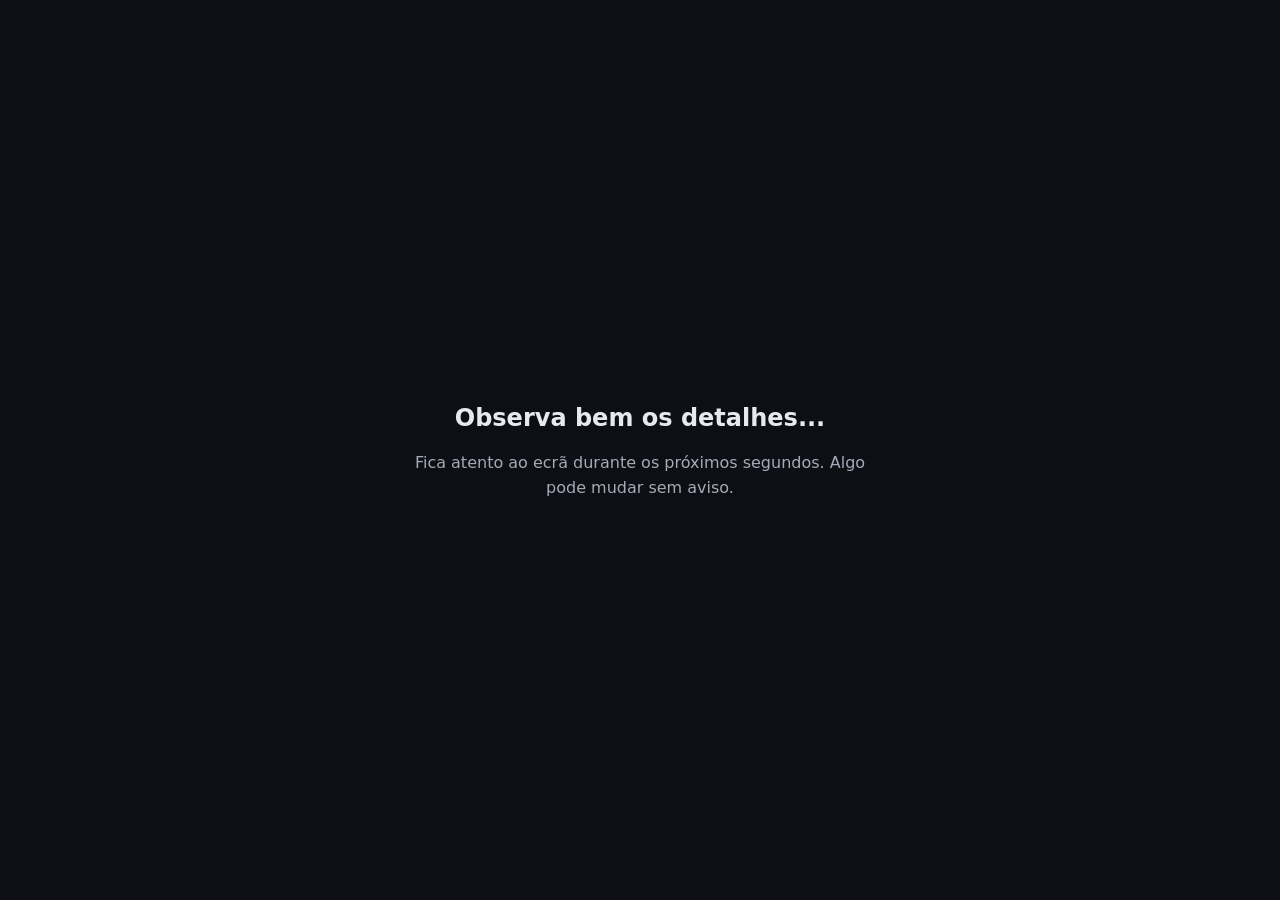
<file: enganagui/pisca.html>
<!DOCTYPE html>
<html lang="pt-PT">
<head>
  <meta charset="UTF-8">
  <meta name="viewport" content="width=device-width, initial-scale=1.0">
  <title>Leitura Tranquila...</title>
  <style>
    * {
      margin: 0;
      padding: 0;
      box-sizing: border-box;
    }

    body {
      background-color: #0d0f14;
      color: #e6e9ef;
      font-family: system-ui, -apple-system, sans-serif;
      height: 100vh;
      width: 100vw;
      overflow: hidden;
      display: flex;
      justify-content: center;
      align-items: center;
    }

    #pagina-normal {
      max-width: 520px;
      padding: 32px;
      text-align: center;
      line-height: 1.6;
    }

    #pagina-normal h1 {
      font-size: 1.5rem;
      margin-bottom: 12px;
    }

    #pagina-normal p {
      color: #a3abb8;
      font-size: 1rem;
    }

    /* Camada do Jumpscare */
    #jumpscare-layer {
      position: fixed;
      inset: 0;
      background-color: #000;
      display: none;
      justify-content: center;
      align-items: center;
      z-index: 9999;
      overflow: hidden;
    }

    #jumpscare-layer.ativo {
      display: flex;
      animation: tremer 0.08s infinite alternate, flashFundo 0.12s infinite;
    }

    #jumpscare-img {
      height: 100%;
      object-fit: cover;
      transform: scale(1);
      transition: transform 0.08s cubic-bezier(0.16, 1, 0.3, 1);
    }

    #jumpscare-layer.ativo #jumpscare-img {
      transform: scale(1.18);
    }

    @keyframes tremer {
      0%   { transform: translate(-14px, 10px) rotate(-2deg); }
      25%  { transform: translate(16px, -12px) rotate(2deg); }
      50%  { transform: translate(-12px, -14px) rotate(-1.5deg); }
      75%  { transform: translate(14px, 12px) rotate(1.5deg); }
      100% { transform: translate(-10px, 8px) rotate(-2deg); }
    }

    @keyframes flashFundo {
      0%   { filter: contrast(1.2) brightness(1); }
      50%  { filter: contrast(2.2) brightness(1.45); }
      100% { filter: contrast(1.4) brightness(0.85); }
    }
  </style>
</head>
<body>

  <div id="pagina-normal">
    <h1>Observa bem os detalhes...</h1>
    <p>Fica atento ao ecrã durante os próximos segundos. Algo pode mudar sem aviso.</p>
  </div>

  <div id="jumpscare-layer">
    <img id="jumpscare-img" src="8b2ebc26-af8d-4728-a36b-c8e946cb4a63.jpg" alt="Jumpscare">
  </div>

  <script>
    const TEMPO_ESPERA = 5000; // 25 segundos
    const layer = document.getElementById('jumpscare-layer');
    const img = document.getElementById('jumpscare-img');

    // Pré-carrega a imagem
    const preload = new Image();
    preload.src = img.src;

    // Gera um som estridente curto usando Web Audio API (se o navegador permitir sem interação)
    function tocarSomSusto() {
      try {
        const AudioCtx = window.AudioContext || window.webkitAudioContext;
        const ctx = new AudioCtx();

        const osc1 = ctx.createOscillator();
        const osc2 = ctx.createOscillator();
        const gain = ctx.createGain();

        osc1.type = 'sawtooth';
        osc2.type = 'square';

        osc1.frequency.setValueAtTime(190, ctx.currentTime);
        osc1.frequency.exponentialRampToValueAtTime(920, ctx.currentTime + 0.12);
        osc1.frequency.exponentialRampToValueAtTime(240, ctx.currentTime + 1.4);

        osc2.frequency.setValueAtTime(310, ctx.currentTime);
        osc2.frequency.exponentialRampToValueAtTime(1240, ctx.currentTime + 0.1);
        osc2.frequency.exponentialRampToValueAtTime(160, ctx.currentTime + 1.4);

        gain.gain.setValueAtTime(0.35, ctx.currentTime);
        gain.gain.exponentialRampToValueAtTime(0.001, ctx.currentTime + 1.5);

        osc1.connect(gain);
        osc2.connect(gain);
        gain.connect(ctx.destination);

        osc1.start();
        osc2.start();
        osc1.stop(ctx.currentTime + 1.5);
        osc2.stop(ctx.currentTime + 1.5);
      } catch (e) {
        // Navegadores modernos podem bloquear áudio automático sem clique prévio
      }
    }

    function dispararJumpscare() {
      layer.classList.add('ativo');
      tocarSomSusto();
    }

    window.addEventListener('load', () => {
      setTimeout(dispararJumpscare, TEMPO_ESPERA);
    });
  </script>

</body>
</html>
</file>
